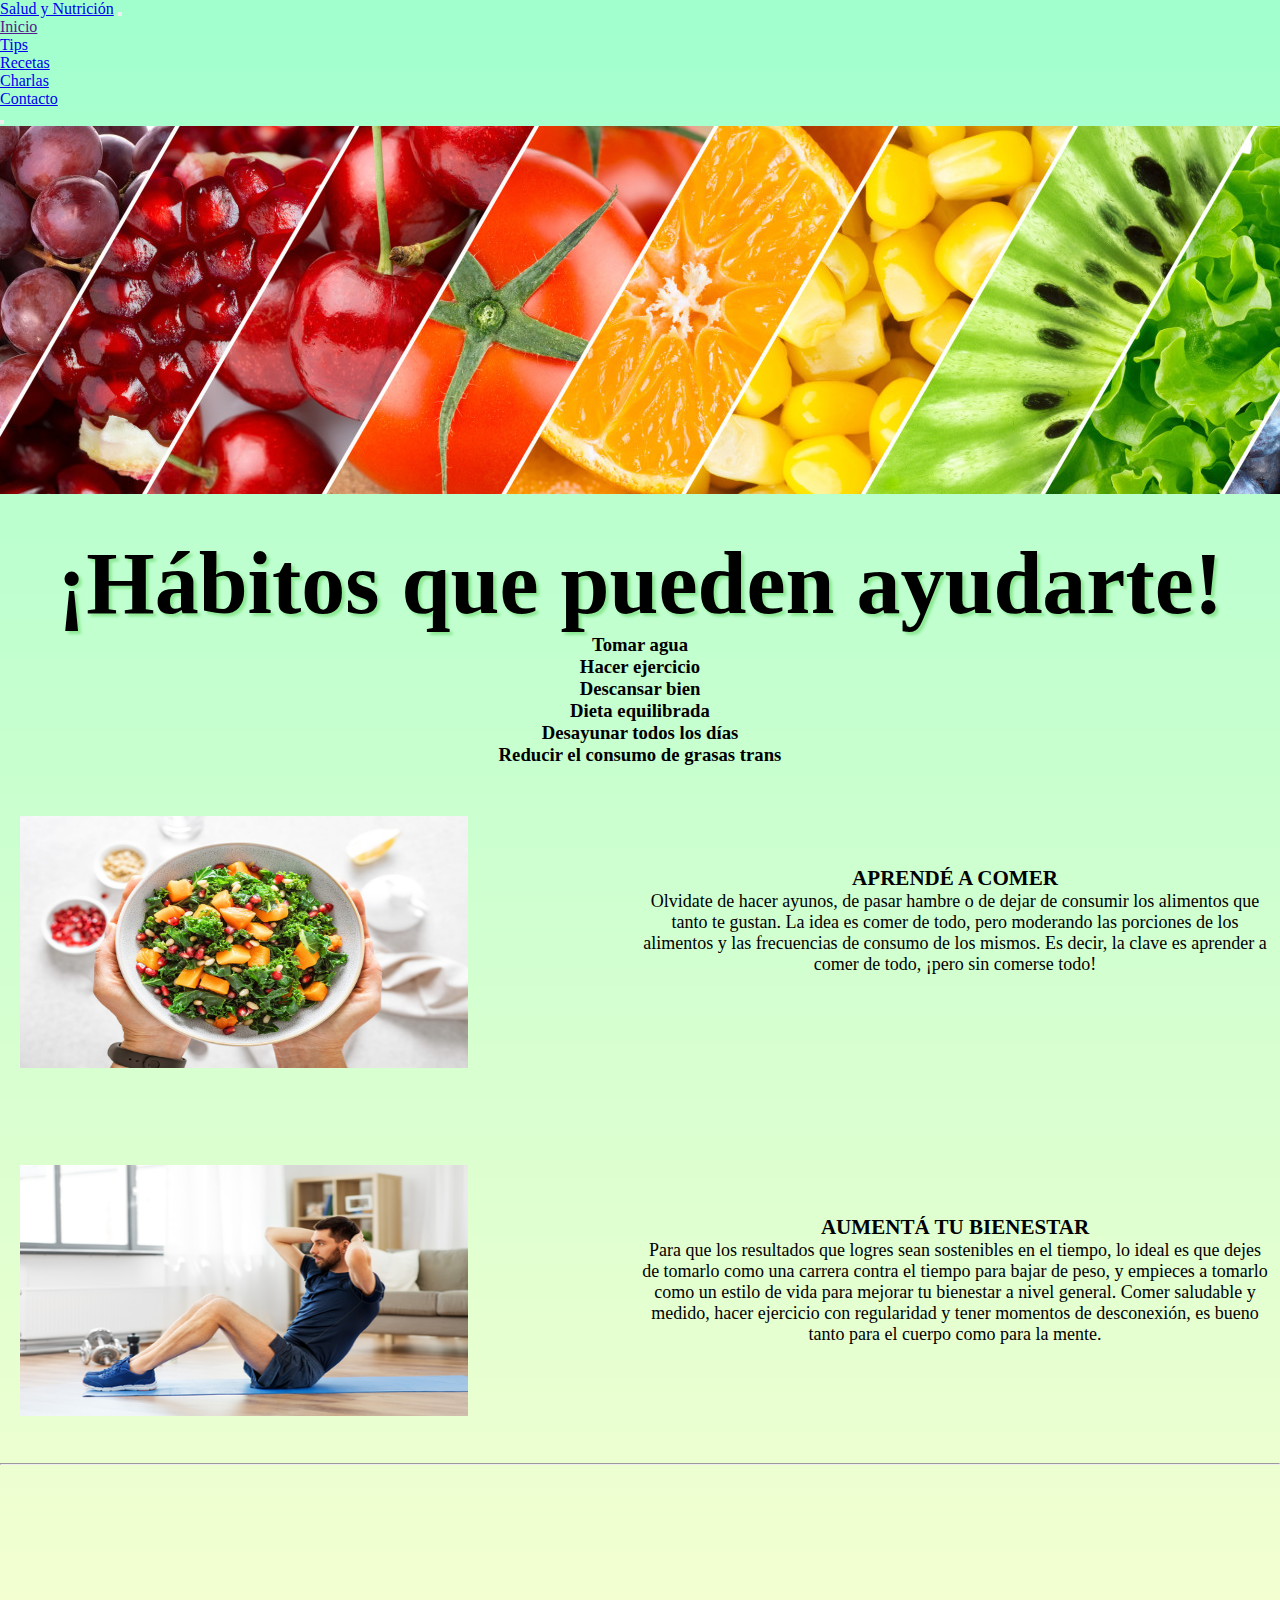
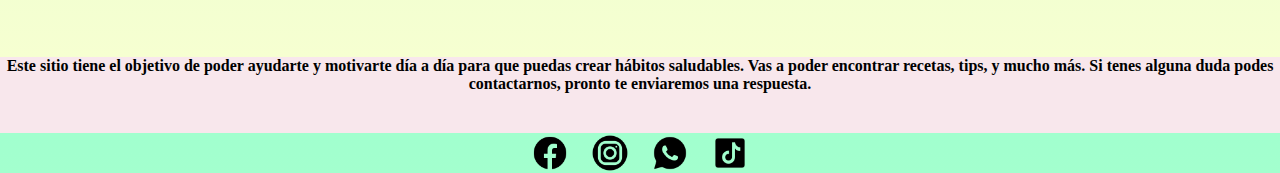
<file: index.html>
<!DOCTYPE html>
<html lang="en">
<head>
    <meta charset="UTF-8">
    <meta http-equiv="X-UA-Compatible" content="IE=edge">
    <meta name="viewport" content="width=device-width, initial-scale=1.0">
    <meta name="description" content="Te ayudamos a que puedas tener una dieta equilibrada para mejorar tu salud">
    <meta name="keywords"  content="salud, nutricion, recetas, saludable"> 
    <script src="https://cdn.jsdelivr.net/npm/bootstrap@5.1.3/dist/js/bootstrap.bundle.min.js" integrity="sha384-ka7Sk0Gln4gmtz2MlQnikT1wXgYsOg+OMhuP+IlRH9sENBO0LRn5q+8nbTov4+1p" crossorigin="anonymous"></script>
    <link href="https://cdn.jsdelivr.net/npm/bootstrap@5.1.3/dist/css/bootstrap.min.css" rel="stylesheet" integrity="sha384-1BmE4kWBq78iYhFldvKuhfTAU6auU8tT94WrHftjDbrCEXSU1oBoqyl2QvZ6jIW3" crossorigin="anonymous">
    <title>Document</title>
    <link rel="stylesheet" href="./style.css">
    <link rel="stylesheet" href="https://cdnjs.cloudflare.com/ajax/libs/font-awesome/6.4.2/css/all.min.css" integrity="sha512-z3gLpd7yknf1YoNbCzqRKc4qyor8gaKU1qmn+CShxbuBusANI9QpRohGBreCFkKxLhei6S9CQXFEbbKuqLg0DA==" crossorigin="anonymous" referrerpolicy="no-referrer" />
</head>
<body>
    <header>
        <nav class="navbar navbar-expand-lg navbar-light bg-light">
            <div class="container-fluid">
                <a class="navbar-brand" href="./index.html">Salud y Nutrición</a>
                <button class="navbar-toggler" type="button" data-bs-toggle="collapse" data-bs-target="#navbarSupportedContent" aria-controls="navbarSupportedContent" aria-expanded="false" aria-label="Toggle navigation">
                <span class="navbar-toggler-icon"></span>
                </button>
            <div class="collapse navbar-collapse" id="navbarSupportedContent">
                <ul class="navbar-nav me-auto mb-2 mb-lg-0">
                <li class="nav-item">
                    <a class="nav-link" href="">Inicio</a>
                </li>
                <li class="nav-item">
                    <a class="nav-link active" aria-current="page" href="./page/tips.html">Tips</a>
                </li>
                <li class="nav-item">
                    <a class="nav-link" href="./page/recetas.html">Recetas</a>
                </li>
                <li class="nav-item">
                    <a class="nav-link" href="./page/charlas.html">Charlas</a>
                </li>
                <li class="nav-item">
                    <a class="nav-link" href="./page/contacto.html">Contacto</a>
                </li>
                </ul>
                <button type="button" class="btn btn-primary" data-bs-toggle="modal" data-bs-target="#exampleModal">
                    <i class="fa-solid fa-cart-shopping"></i>
                </button> 
                </div>
            </div>
            </div>
        </nav>
    </header>
    
     
    <div class="card mb-3">
        <img src="./assets/portadaPrimerFoto.jpg" class="card-img-top" alt="Imagen de portada de la página, muestra un collage de verduras y frutas">
          
    </div>
    
    <article>
        <div class="habitos__lista">
            <ul>
                <h1 class="habitos__lista--titulo">¡Hábitos que pueden ayudarte!</h1>
                    <ul>
                        <h3> Tomar agua</h3>
                        <h3> Hacer ejercicio</h3>
                        <h3> Descansar bien</h3>
                        <h3> Dieta equilibrada</h3>
                        <h3> Desayunar todos los días</h3>
                        <h3> Reducir el consumo de grasas trans</h3>
                    </ul>
            </ul>
               
        </div>
    </article>
    
       
    <section class="section">
        <div class="seccion__tips">
            <img class="seccion__tips--fotos" src="./assets/HomeSegundaFoto.jpg" alt="Plato de ensalada">
         
        </div>
            <div>
            <ul class="tipsTexto"> 
                <h3>APRENDÉ A COMER</h3>
                <p>Olvidate de hacer ayunos, de pasar hambre o de dejar de consumir los alimentos que tanto te gustan. La idea es comer de todo, pero moderando las porciones de los alimentos y las frecuencias de consumo de los mismos. Es decir, la clave es aprender a comer de todo, ¡pero sin comerse todo!</p>
            </ul>
        </div>
    </section>
    
    <section class="section">
        <div class="seccion__tips">
            <img class="seccion__tips--fotos" src="./assets/HomeTercerFoto.png" alt="Persona haciendo ejercicio">
         
        </div>
            <div>
            <ul class="tipsTexto"> 
                <h3>AUMENTÁ TU BIENESTAR</h3>
                <p>Para que los resultados que logres sean sostenibles en el tiempo, lo ideal es que dejes de tomarlo como una carrera contra el tiempo para bajar de peso, y empieces a tomarlo como un estilo de vida para mejorar tu bienestar a nivel general. 
    
                    Comer saludable y medido, hacer ejercicio con regularidad y tener momentos de desconexión, es bueno tanto para el cuerpo como para la mente. </p>
            </ul>
        </div>
    </section>
      
    <hr>
    
       <footer class="objetivo__p">
        <div> 
            <h4>
            Este sitio tiene el objetivo de poder ayudarte y motivarte día a día para que puedas crear hábitos saludables. 
            Vas a poder encontrar recetas, tips, y mucho más. Si tenes alguna duda podes contactarnos, pronto te enviaremos una respuesta.
            </h4>
        </div>
        <div class="redes">
            <img src="./assets/icons8-facebook-rodeado-de-círculo-64.png" alt="facebook">
            <img src="./assets/icons8-instagram-circle-64.png" alt="instagram">
            <img src="./assets/icons8-whatsapp-64.png" alt="whatsapp">
            <img src="./assets/icons8-tik-tok-64.png" alt="tiktok">
    
        </div>
           
       </footer>
    <script src="app.js"> </script>
</body>
</html>
</file>
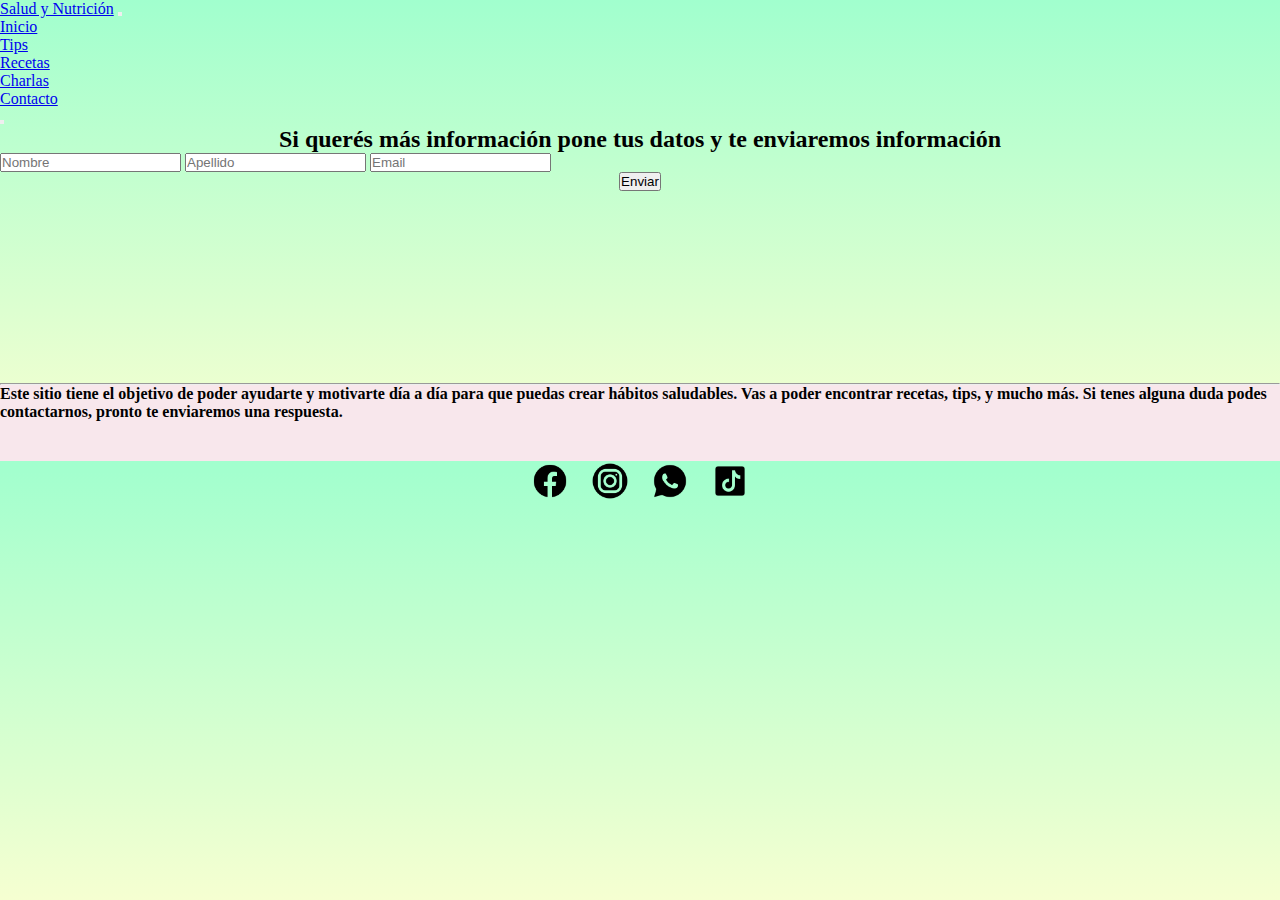
<file: page/contacto.html>
<!DOCTYPE html>
<html lang="en">
<head>
    <meta charset="UTF-8">
    <meta http-equiv="X-UA-Compatible" content="IE=edge">
    <meta name="viewport" content="width=device-width, initial-scale=1.0">
    <meta name="description" content="Contactanos para poder sacar tus dudas">
    <meta name="keywords"  content="salud, nutricion, cursos, charlas, saludable, contacto">
    <script src="https://cdn.jsdelivr.net/npm/bootstrap@5.1.3/dist/js/bootstrap.bundle.min.js" integrity="sha384-ka7Sk0Gln4gmtz2MlQnikT1wXgYsOg+OMhuP+IlRH9sENBO0LRn5q+8nbTov4+1p" crossorigin="anonymous"></script>
    <link href="https://cdn.jsdelivr.net/npm/bootstrap@5.1.3/dist/css/bootstrap.min.css" rel="stylesheet" integrity="sha384-1BmE4kWBq78iYhFldvKuhfTAU6auU8tT94WrHftjDbrCEXSU1oBoqyl2QvZ6jIW3" crossorigin="anonymous">
    <link rel="stylesheet" href="../style.css">
    <link rel="stylesheet" href="https://cdnjs.cloudflare.com/ajax/libs/font-awesome/6.4.2/css/all.min.css" integrity="sha512-z3gLpd7yknf1YoNbCzqRKc4qyor8gaKU1qmn+CShxbuBusANI9QpRohGBreCFkKxLhei6S9CQXFEbbKuqLg0DA==" crossorigin="anonymous" referrerpolicy="no-referrer" />
    <title>Document</title>
</head>
<body>
    <header>
      <nav class="navbar navbar-expand-lg navbar-light bg-light">
        <div class="container-fluid">
          <a class="navbar-brand" href="../index.html">Salud y Nutrición</a>
          <button class="navbar-toggler" type="button" data-bs-toggle="collapse" data-bs-target="#navbarSupportedContent" aria-controls="navbarSupportedContent" aria-expanded="false" aria-label="Toggle navigation">
            <span class="navbar-toggler-icon"></span>
          </button>
          <div class="collapse navbar-collapse" id="navbarSupportedContent">
            <ul class="navbar-nav me-auto mb-2 mb-lg-0">
              <li class="nav-item">
                    <a class="nav-link" href="../index.html">Inicio</a>
              </li>
              <li class="nav-item">
                <a class="nav-link active" aria-current="page" href="./tips.html">Tips</a>
              </li>
              <li class="nav-item">
                <a class="nav-link" href="./recetas.html">Recetas</a>
              </li>
              <li class="nav-item">
                <a class="nav-link" href="./charlas.html">Charlas</a>
              </li>
              <li class="nav-item">
                <a class="nav-link" href="./contacto.html">Contacto</a>
              </li>
            </ul>
            <button type="button" class="btn btn-primary" data-bs-toggle="modal" data-bs-target="#exampleModal">
              <i class="fa-solid fa-cart-shopping"></i>
          </button> 
          </div>
        </div>
      </nav>
    </header>

    <h2 class="titulo-contacto">Si querés más información pone tus datos y te enviaremos información</h2>
    <div id="submiteSuccess" class="txt-submit-success"></div>
  <form id="Formulario">
      <input type="text" aria-label="First name" class="form-control" id="nombre" placeholder="Nombre">
      <input type="text" aria-label="Last name" class="form-control" id="apellido" placeholder="Apellido">
      <input type="text" aria-label="Email" class="form-control" id="email" placeholder="Email">
    <div class="col-auto">
      <button type="submit" class="btn btn-primary">Enviar</button>
    </div>
  </form>


 


<hr class="objetivo__p">

   <footer>
    <div> 
        <h4>
        Este sitio tiene el objetivo de poder ayudarte y motivarte día a día para que puedas crear hábitos saludables. 
        Vas a poder encontrar recetas, tips, y mucho más. Si tenes alguna duda podes contactarnos, pronto te enviaremos una respuesta.
        </h4>
    </div>
    <div class="redes">
        <img src="../assets/icons8-facebook-rodeado-de-círculo-64.png" alt="facebook">
        <img src="../assets/icons8-instagram-circle-64.png" alt="instagram">
        <img src="../assets/icons8-whatsapp-64.png" alt="whatsapp">
        <img src="../assets/icons8-tik-tok-64.png" alt="tiktok">

  </div>
       
   </footer>

<script src="../app_contacto.js"> </script> 
</body>
</html>
</file>
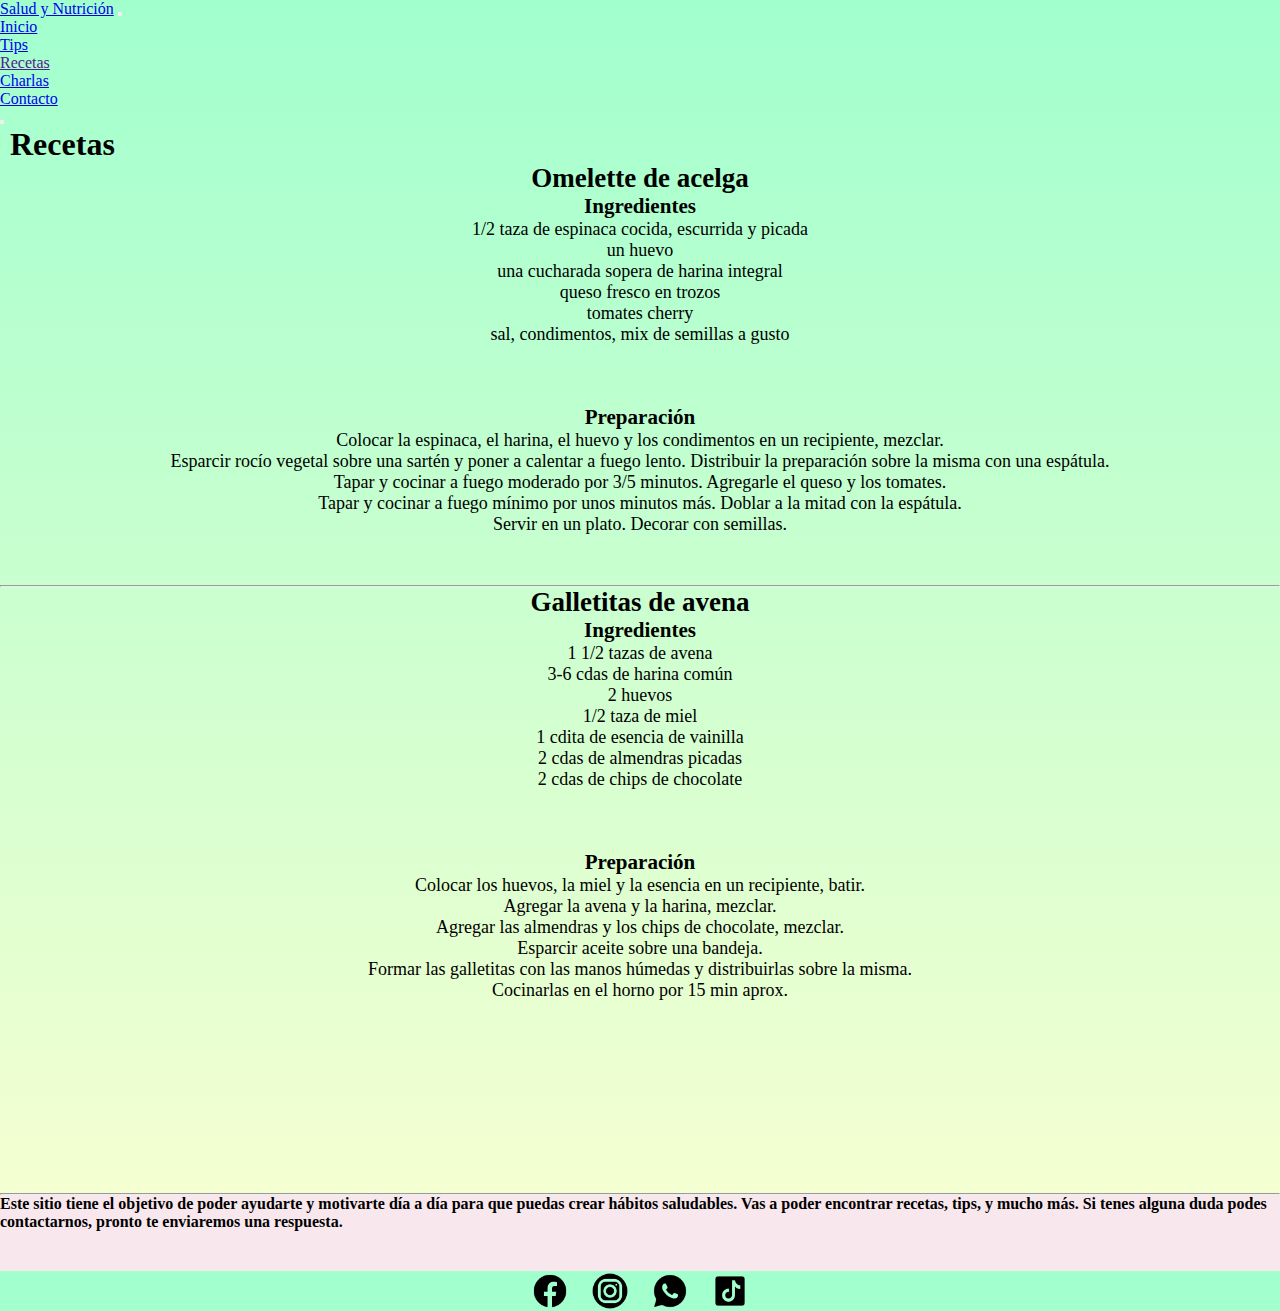
<file: page/recetas.html>
<!DOCTYPE html>
<html lang="en">
<head>
    <meta charset="UTF-8">
    <meta http-equiv="X-UA-Compatible" content="IE=edge">
    <meta name="viewport" content="width=device-width, initial-scale=1.0">
    <meta name="description" content="En este sitio encontrarás recetas que pueden ayudarte a comer saludable.">
    <meta name="keywords"  content="salud, nutricion,recetas, recetas saludables, saludable">
    <script src="https://cdn.jsdelivr.net/npm/bootstrap@5.1.3/dist/js/bootstrap.bundle.min.js" integrity="sha384-ka7Sk0Gln4gmtz2MlQnikT1wXgYsOg+OMhuP+IlRH9sENBO0LRn5q+8nbTov4+1p" crossorigin="anonymous"></script>
    <link href="https://cdn.jsdelivr.net/npm/bootstrap@5.1.3/dist/css/bootstrap.min.css" rel="stylesheet" integrity="sha384-1BmE4kWBq78iYhFldvKuhfTAU6auU8tT94WrHftjDbrCEXSU1oBoqyl2QvZ6jIW3" crossorigin="anonymous">
    <link rel="stylesheet" href="../style.css">
    <link rel="stylesheet" href="https://cdnjs.cloudflare.com/ajax/libs/font-awesome/6.4.2/css/all.min.css" integrity="sha512-z3gLpd7yknf1YoNbCzqRKc4qyor8gaKU1qmn+CShxbuBusANI9QpRohGBreCFkKxLhei6S9CQXFEbbKuqLg0DA==" crossorigin="anonymous" referrerpolicy="no-referrer" />
    <title>Recetas</title>
</head>
<body>
    <header>
        <nav class="navbar navbar-expand-lg navbar-light bg-light">
            <div class="container-fluid">
              <a class="navbar-brand" href="../index.html">Salud y Nutrición</a>
              <button class="navbar-toggler" type="button" data-bs-toggle="collapse" data-bs-target="#navbarSupportedContent" aria-controls="navbarSupportedContent" aria-expanded="false" aria-label="Toggle navigation">
                <span class="navbar-toggler-icon"></span>
              </button>
              <div class="collapse navbar-collapse" id="navbarSupportedContent">
                <ul class="navbar-nav me-auto mb-2 mb-lg-0">
                  <li class="nav-item">
                        <a class="nav-link" href="../index.html">Inicio</a>
                  </li>
                  <li class="nav-item">
                    <a class="nav-link active" aria-current="page" href="./tips.html">Tips</a>
                  </li>
                  <li class="nav-item">
                    <a class="nav-link" href="">Recetas</a>
                  </li>
                  <li class="nav-item">
                    <a class="nav-link" href="./charlas.html">Charlas</a>
                  </li>
                  <li class="nav-item">
                    <a class="nav-link" href="./contacto.html">Contacto</a>
                  </li>
                </ul>
                <button type="button" class="btn btn-primary" data-bs-toggle="modal" data-bs-target="#exampleModal">
                  <i class="fa-solid fa-cart-shopping"></i>
              </button>  
              </div>
            </div>
          </nav>
    </header>

   
   <article>
        <div class="receta">
            <h1 class="recetaTexto" >Recetas</h1>
            <ul class="ingredientes">
                <h2>Omelette de acelga</h2>
                <h3>Ingredientes</h3>
                <ul>1/2 taza de espinaca cocida, escurrida y picada</ul>
                <ul>un huevo</ul>
                <ul>una cucharada sopera de harina integral</ul>
                <ul>queso fresco en trozos</ul>
                <ul>tomates cherry</ul>
                <ul>sal, condimentos, mix de semillas a gusto</ul>
            </ul>
        </div>
  </article> 


  <article>
        <div>
            <ul class="preparacion">
                <h3>Preparación</h3>
                <ul>Colocar la espinaca, el harina, el huevo y los condimentos en un recipiente, mezclar.</ul>
                <ul>Esparcir rocío vegetal sobre una sartén y poner a calentar a fuego lento. Distribuir la preparación sobre la misma con una espátula.</ul>
                <ul>Tapar y cocinar a fuego moderado por 3/5 minutos. Agregarle el queso y los tomates.</ul>
                <ul>Tapar y cocinar a fuego mínimo por unos minutos más. Doblar a la mitad con la espátula.</ul>
                <ul>Servir en un plato.  Decorar con semillas.</ul>
            </ul>
        </div>
    </article> 

<hr>
   <article>
        <div class="receta">
            <ul class="ingredientes">
                <h2>Galletitas de avena</h2>
                <h3>Ingredientes</h3>
                <ul>1 1/2 tazas de avena </ul>
                <ul> 3-6 cdas de harina común</ul>
                <ul>2 huevos</ul>
                <ul>1/2 taza de miel</ul>
                <ul>1 cdita de esencia de vainilla</ul>
                <ul>2 cdas de almendras picadas </ul>
                <ul>2 cdas de chips de chocolate</ul>
            </ul>
        </div>

        <div>
            <ul class="preparacion">
                <h3>Preparación</h3>
                <ul>Colocar los huevos, la miel y la esencia en un recipiente, batir.</ul>
                <ul>Agregar la avena y la harina, mezclar.</ul>
                <ul>Agregar las almendras y los chips de chocolate, mezclar.</ul>
                <ul>Esparcir aceite sobre una bandeja.</ul>
                <ul> Formar las galletitas con las manos húmedas y distribuirlas sobre la misma.</ul>
                <ul>Cocinarlas en el horno por 15 min aprox.</ul>
            </ul>
        </div>
    </article> 
  

    <hr class="objetivo__p">

    <footer>
     <div> 
         <h4>
         Este sitio tiene el objetivo de poder ayudarte y motivarte día a día para que puedas crear hábitos saludables. 
         Vas a poder encontrar recetas, tips, y mucho más. Si tenes alguna duda podes contactarnos, pronto te enviaremos una respuesta.
         </h4>
     </div>
     <div class="redes">
      <img src="../assets/icons8-facebook-rodeado-de-círculo-64.png" alt="facebook">
      <img src="../assets/icons8-instagram-circle-64.png" alt="instagram">
      <img src="../assets/icons8-whatsapp-64.png" alt="whatsapp">
      <img src="../assets/icons8-tik-tok-64.png" alt="tiktok">

  </div>
        
    </footer>
</body>
</html>
</file>
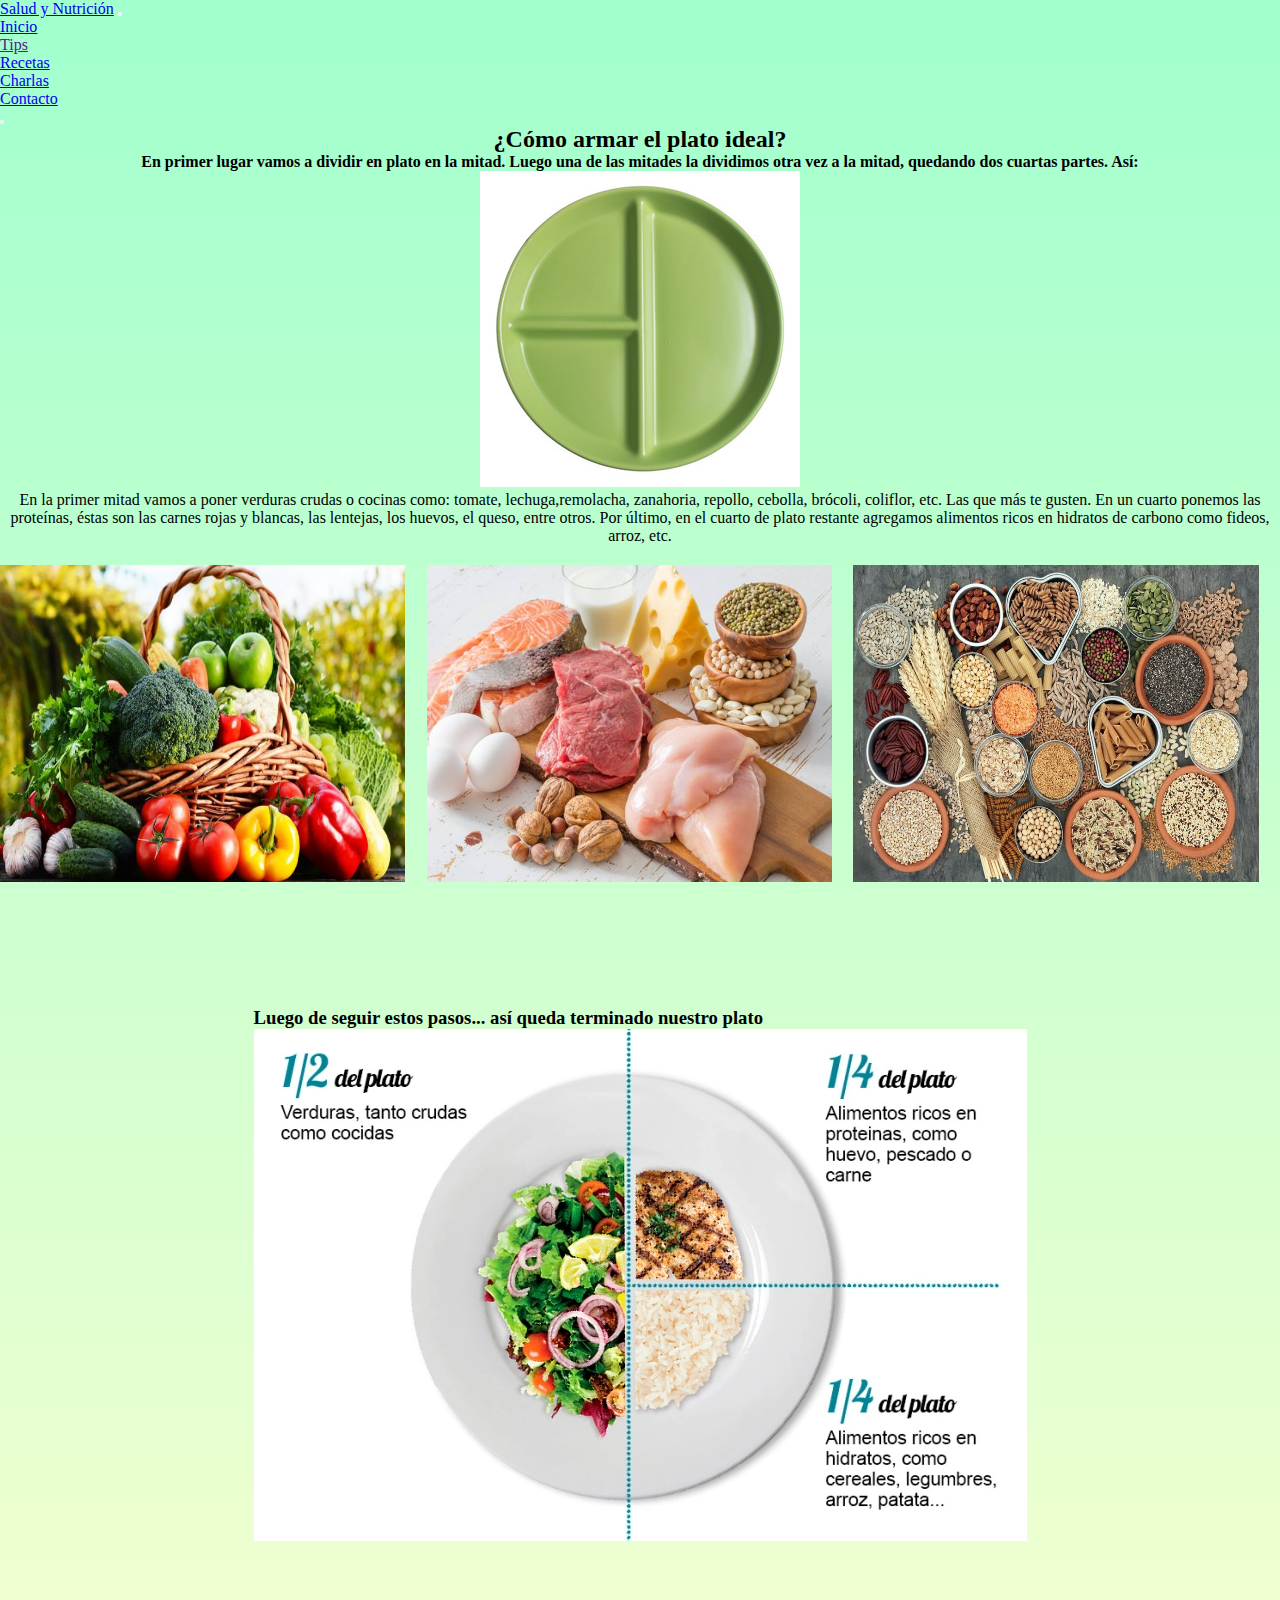
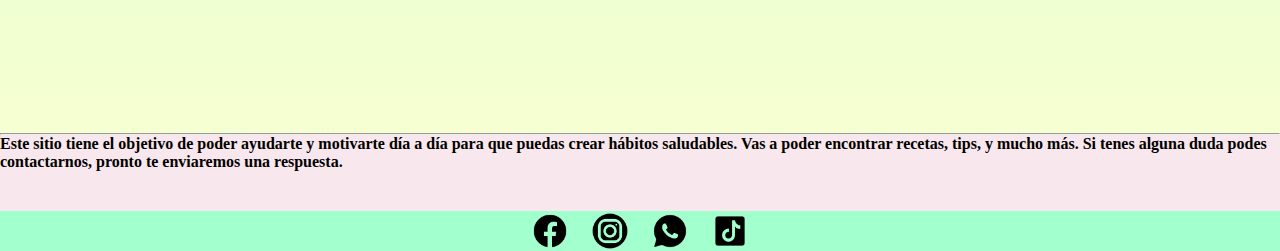
<file: page/tips.html>
<!DOCTYPE html>
<html lang="en">
<head>
    <meta charset="UTF-8">
    <meta http-equiv="X-UA-Compatible" content="IE=edge">
    <meta name="viewport" content="width=device-width, initial-scale=1.0">
    <meta name="description" content="Aquí vas a aprender a armar tu plato con diversos alimentos.">
    <meta name="keywords"  content="salud, nutricion, plato, proteinas, carbo hidratos, verduras, saludable">
    <script src="https://cdn.jsdelivr.net/npm/bootstrap@5.1.3/dist/js/bootstrap.bundle.min.js" integrity="sha384-ka7Sk0Gln4gmtz2MlQnikT1wXgYsOg+OMhuP+IlRH9sENBO0LRn5q+8nbTov4+1p" crossorigin="anonymous"></script>
    <link href="https://cdn.jsdelivr.net/npm/bootstrap@5.1.3/dist/css/bootstrap.min.css" rel="stylesheet" integrity="sha384-1BmE4kWBq78iYhFldvKuhfTAU6auU8tT94WrHftjDbrCEXSU1oBoqyl2QvZ6jIW3" crossorigin="anonymous">
    <link rel="stylesheet" href="../style.css">
    <link rel="stylesheet" href="https://cdnjs.cloudflare.com/ajax/libs/font-awesome/6.4.2/css/all.min.css" integrity="sha512-z3gLpd7yknf1YoNbCzqRKc4qyor8gaKU1qmn+CShxbuBusANI9QpRohGBreCFkKxLhei6S9CQXFEbbKuqLg0DA==" crossorigin="anonymous" referrerpolicy="no-referrer" />
    <title>tips</title>
</head>
<body>
    
    <header>
        <nav class="navbar navbar-expand-lg navbar-light bg-light">
            <div class="container-fluid">
              <a class="navbar-brand" href="../index.html">Salud y Nutrición</a>
              <button class="navbar-toggler" type="button" data-bs-toggle="collapse" data-bs-target="#navbarSupportedContent" aria-controls="navbarSupportedContent" aria-expanded="false" aria-label="Toggle navigation">
                <span class="navbar-toggler-icon"></span>
              </button>
              <div class="collapse navbar-collapse" id="navbarSupportedContent">
                <ul class="navbar-nav me-auto mb-2 mb-lg-0">
                  <li class="nav-item">
                        <a class="nav-link" href="../index.html">Inicio</a>
                  </li>
                  <li class="nav-item">
                    <a class="nav-link active" aria-current="page" href="">Tips</a>
                  </li>
                  <li class="nav-item">
                    <a class="nav-link" href="./recetas.html">Recetas</a>
                  </li>
                  <li class="nav-item">
                    <a class="nav-link" href="./charlas.html">Charlas</a>
                  </li>
                  <li class="nav-item">
                    <a class="nav-link" href="./contacto.html">Contacto</a>
                  </li>
                </ul>
                <button type="button" class="btn btn-primary" data-bs-toggle="modal" data-bs-target="#exampleModal">
                  <i class="fa-solid fa-cart-shopping"></i>
              </button> 
              </div>
            </div>
          </nav>
    </header>



    <section class="tips">
      <div class="plato__texto">
            <h2>¿Cómo armar el plato ideal?</h2>
            <h4>En primer lugar vamos a dividir en plato en la mitad. Luego una de las mitades la dividimos otra vez a la mitad, quedando dos cuartas partes. Así:</h4>
            <img src="../assets/platodiv.jpg" alt="plato">
                <div>
                    <p>En la primer mitad vamos a poner verduras crudas o cocinas como: tomate, lechuga,remolacha, zanahoria, repollo, cebolla, brócoli, coliflor, etc. Las que más te gusten. En un cuarto ponemos las proteínas, éstas son las carnes rojas y blancas, las lentejas, los huevos, el queso, entre otros. Por último, en el cuarto de plato restante agregamos alimentos ricos en hidratos de carbono como fideos, arroz, etc.</p>
                    <div class="fotos__tips">
                      <img  src="../assets/verduras.jpg" alt="verduras" >
                      <img src="../assets/proteinas.jpg" alt="proteinas" > 
                      <img src="../assets/hidratos.jpg" alt="hidratos" >
                        </div>
                </div>
        </div>
    </section> 

    <section>
      <div class="ultima__section">
        <h3>Luego de seguir estos pasos... así queda terminado nuestro plato</h3>
        <img src="../assets/tipsUltima.png" alt="ejemplo de como quedaría un plato terminado">
      </div>
    </section>

  


<hr class="objetivo__p">

   <footer>
    <div> 
        <h4>
        Este sitio tiene el objetivo de poder ayudarte y motivarte día a día para que puedas crear hábitos saludables. 
        Vas a poder encontrar recetas, tips, y mucho más. Si tenes alguna duda podes contactarnos, pronto te enviaremos una respuesta.
        </h4>
    </div>
    <div class="redes">
      <img src="../assets/icons8-facebook-rodeado-de-círculo-64.png" alt="facebook">
      <img src="../assets/icons8-instagram-circle-64.png" alt="instagram">
      <img src="../assets/icons8-whatsapp-64.png" alt="whatsapp">
      <img src="../assets/icons8-tik-tok-64.png" alt="tiktok">

  </div>
       
   </footer>  
</body>
</html>
</file>
<file: style.css>
* {
    margin: 0;
    padding: 0;
}

body {
    background: #A1FFCE;  /* fallback for old browsers */
    background: -webkit-linear-gradient(to top, #FAFFD1, #A1FFCE);  /* Chrome 10-25, Safari 5.1-6 */
    background: linear-gradient(to top, #FAFFD1, #A1FFCE); /* W3C, IE 10+/ Edge, Firefox 16+, Chrome 26+, Opera 12+, Safari 7+ */
    
}
   
.habitos__lista {
    padding-top: 35px;
    text-align: center;
}

.habitos__lista--titulo {
    font-size: 550%;
    font-family: "Brush Script MT", cursive;
    color:black;
    text-shadow: 3px 3px 3px #8be993;
}

.section{
    display: grid;
    grid-template-columns: 50% 50%;
    grid-template-rows: 80% 80%;
}

.seccion__tips {
    margin-top: 50px;
    text-align: left; 
}

.seccion__tips--fotos {
    display: grid;
    width: 70%;
    height: 110%;
    margin-left: 20px;
}

.tipsTexto {
    margin: 100px 10px 10px 0px;
    text-align: center;
    font-size: large;
    font-family: 'Times New Roman', Times, serif;
}

@media screen and (max-width: 768px) {
        .section{
            display: grid;
            grid-template-columns: 100%;
            grid-template-rows: 10% 10% auto auto ;
            margin-top: 5%;
        }

        .seccion__tips {
            display: grid;
            text-align: left;
     
        }

        .seccion__tips--fotos {
            display: grid;
            width: 0%;
            height: 0%;
        }

        .tipsTexto {
            display: grid;
            grid-row-gap: 10%;
            margin-top: 10%;
            margin-bottom: 10%;
            text-align: center;
            font-size: x-large;
            font-family: 'Times New Roman', Times, serif;
        }

}

.objetivo__p {
    margin-top: 15%;
    text-align: center;
    font-size: medium;   
     
}

footer{
    width: 100%;
    height: 100%;
    display: grid;
   grid-template-columns: 100%;
   grid-template-rows: 100% 100% 100%;
   background-color: #f8e7ec;
}

footer h4 {
    font-size: medium;
}

.redes {
    display: flex;
    flex-direction: row;
    justify-content: center;
    height: 40px;
    
}

.redes img {
    margin: 0px 10px 0px 10px;
    width: 40px;
    height: 40px;
    transition: all 0.3s;
}

  .redes :hover{
    transform: scale(1.3) translateY(-1%) ;
  }

/* contacto */

.titulo-contacto {
    display: grid;
    margin-top: 3,5%;
    text-align: center;
    font-family:'Times New Roman', Times, serif;
}

.input-group {
    margin-top: 40px;
    text-align: center;

}

.col-auto {
    text-align: center;
}


/* recetas */
.receta {
    display: grid; 
    
}

.recetaTexto {
    display: grid;
    font-size: xx-large;
    font-family:Cambria, Cochin, Georgia, Times, 'Times New Roman', serif;
    margin-left: 10px;
}

.ingredientes {
    display: grid;
    text-align: center;
    font-size: large;
    margin-bottom: 30px;
}
 

.preparacion {
    display: grid;
    margin-top: 30px;
    text-align:center;
    font-size: large;
    margin-bottom: 50px;
}

.receta__dos {
    display: grid;
    margin-top: 30%;
}



/* charlas */
#contenedorProducto{
    align-items: center;
    justify-content: center;
    display: flex;
    flex-direction: column;
}
/* tips */
.tips {
    display: grid;
    justify-content: center;
    

} 


.plato__texto{
    text-align: center;
    justify-content:center;
    font-size: medium;
}

.fotos__tips {
    display: grid;
    grid-template-columns: 1fr 1fr 1fr;
    margin-bottom: 10%;
   
}

.fotos__tips > img {
    height: 95%;
    width: 95%;
    margin-top: 20px;
    margin-bottom: 10px;
}



.ultima__section {
    display: grid;
    justify-content: center;
    transition: all 0.3s;
}

.ultima__section :hover{
    transform: scale(1.1) translateY(-1%) ;
  }



@media only screen and (max-width: 768px) {
    .fotos__tips {
        display: grid;
        grid-template-columns: 1fr;
        grid-template-rows: 1fr 1fr 1fr;
       
    }

    .fotos__tips > img {
        height: 80%;
        width: 80%;
        margin-top: 20px;
        margin-bottom: 10px;
        margin-left: 10%;
    }

    .ultima__section {
        display: grid;
        justify-content: center;
        margin-left: 15%;
    }

    .ultima__section>img {
        height: auto;
        width: 80%;
    }
}


/* charlas */
.charlas {
    display: grid;
    justify-content: center;
}
.charlas__info {
    text-align: center;
    margin-top: 30px;
    margin-bottom: 30px;
}

.info__charla{
    border-style: solid;
    margin-top: 30px;
    margin-bottom: 30px;
    transition: all 0.3s;
}

.info__charla:hover{
    transform: scale(1.3) translateY(-1%) ;
  }

.info__charla>button {
    
    width: fit-content;
    height: 30px;
    font-family:'Segoe UI', Tahoma, Geneva, Verdana, sans-serif;
    font-size: medium;
}

#btn-shoop {
    background-color:lightblue !important;
    border-color: black !important;
}

#btn-end-shoop {
    background-color:steelblue !important;
    color: black !important;
    border-color: black !important;
}

@media only screen and (max-width: 768px) { 
    .charlas {
        display: grid;
        justify-content: center;
        grid-template-columns: 1fr;
        grid-template-rows: 1fr;
    }

}
</file>
